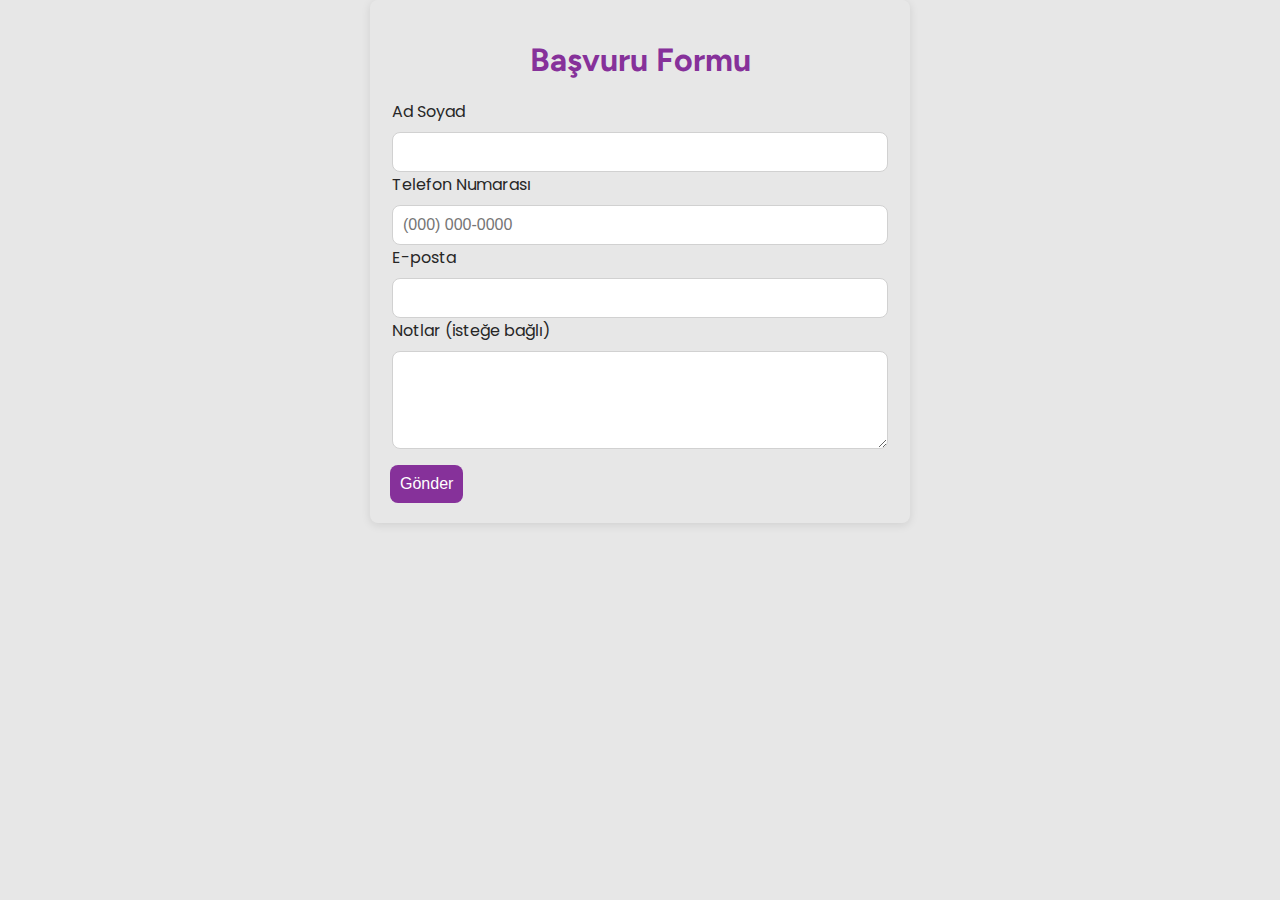
<file: index.html>
<!DOCTYPE html>
<html lang="tr">
<head>
    <meta charset="UTF-8">
    <meta name="viewport" content="width=device-width, initial-scale=1.0">
    <title>Başvuru Formu</title>
    <link rel="stylesheet" href="https://fonts.googleapis.com/css2?family=Figtree:wght@300;400;500;600;700;800;900&family=Poppins:wght@100;200;300;400;500;600;700;800;900&display=swap">
    <style>
        :root {
            --color-background: #e7e7e7;
            --color-border-active: #a94bc3;
            --color-border-default: #d1d1d1;
            --color-primary: #86319a;
            --color-primary-active: #5e2768;
            --color-text-default: #262626;
            --color-text-muted: #4f4f4f;

            --font-family-body: "Figtree", system-ui, sans-serif;
            --font-family-display: "Poppins", system-ui, sans-serif;
        }

        body {
            font-family: var(--font-family-body);
            background-color: var(--color-background);
            padding: 20px;
            max-width: 500px;
            margin: auto;
            border-radius: 8px;
            box-shadow: 0 2px 10px rgba(0, 0, 0, 0.1);
        }

        h1 {
            text-align: center;
            color: var(--color-primary);
            margin-bottom: 20px;
        }

        .fs-form {
            display: grid;
            row-gap: 1rem;
        }

        .fs-field {
            display: flex;
            flex-direction: column;
            row-gap: 0.5rem;
        }

        .fs-label {
            color: var(--color-text-default);
            font-family: var(--font-family-display);
            font-size: 1rem;
        }

        .fs-input,
        .fs-textarea {
            border-radius: 8px;
            border: 1px solid var(--color-border-default);
            padding: 10px;
            font-size: 1rem;
            outline: none;
            transition: border-color 0.3s;
        }

        .fs-input:focus,
        .fs-textarea:focus {
            border-color: var(--color-border-active);
        }

        .fs-button {
            background-color: var(--color-primary);
            color: white;
            border: none;
            border-radius: 8px;
            padding: 10px;
            font-size: 1rem;
            cursor: pointer;
            transition: background-color 0.3s;
        }

        .fs-button:hover {
            background-color: var(--color-primary-active);
        }

        .fs-description {
            color: var(--color-text-muted);
            font-size: 0.875rem;
        }

        fieldset {
            border: none;
            padding: 0;
        }
    </style>
</head>
<body>

    <h1>Başvuru Formu</h1>

    <form
        action="https://formspree.io/f/{FORM_ID}"
        class="fs-form"
        target="_top"
        method="POST"
    >
        <fieldset>
            <div class="fs-field">
                <label class="fs-label" for="name">Ad Soyad</label>
                <input class="fs-input" id="name" name="name" required />
            </div>
            <div class="fs-field">
                <label class="fs-label" for="phone">Telefon Numarası</label>
                <input
                    class="fs-input"
                    id="phone"
                    name="phone"
                    placeholder="(000) 000-0000"
                    required
                />
            </div>
            <div class="fs-field">
                <label class="fs-label" for="email">E-posta</label>
                <input class="fs-input" id="email" name="email" required />
            </div>
            <div class="fs-field">
                <label class="fs-label" for="notes">Notlar (isteğe bağlı)</label>
                <textarea
                    class="fs-textarea"
                    id="notes"
                    name="notes"
                    rows="4"
                ></textarea>
            </div>
        </fieldset>
        
        <div class="fs-button-group">
            <button class="fs-button" type="submit">Gönder</button>
        </div>
    </form>

</body>
</html>
</file>
